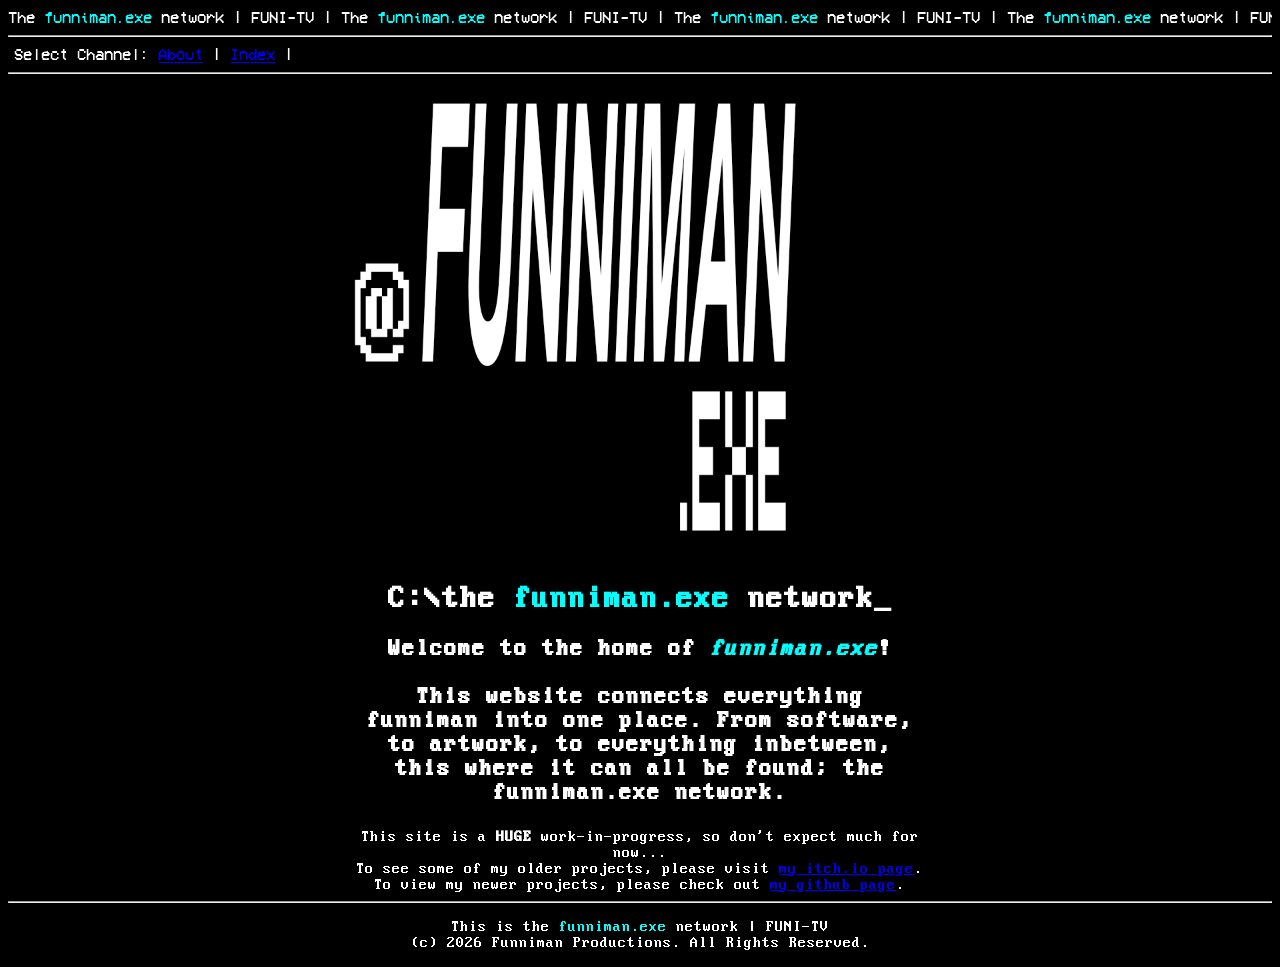
<file: index.html>
<!DOCTYPE html>
<html>

<head>
	<meta charset="utf-8">
	<meta name="viewport" content="width=device-width, initial-scale=1">

	<title>The funniman network</title>
	<link rel="stylesheet" href="/styles/default.css">

	<script type="module" src="/styles/default.js" defer></script>
</head>

<body>
	<div id="header-placeholder"></div>

	<center>
		<div class="image-wrapper">
			<img src="/content/img/funniman_logo_square.png" class="responsive-img">
		</div>
		<h1>C:\the <span style="color: aqua;">funniman.exe</span> network<blink_cursor>_</blink_cursor>
		</h1>
		<h2>Welcome to the home of <i><span style="color: aqua;">funniman.exe</span></i>!</h2>
		<div style="width: 45%">
			<h2>
				<p>
					This website connects everything funniman into one place.
					From software, to artwork, to everything inbetween, this where it can all be
					found; the funniman.exe network.
				</p>
			</h2>
			This site is a <b>HUGE</b> work-in-progress, so don't expect much for now...<br>
			To see some of my older projects, please visit <a href="https://funnimanexe.itch.io" target="_blank">my
				itch.io page</a>.<br>
			To view my newer projects, please check out <a href="https://github.com/funniman-exe" target="_blank">my
				github page</a>.
		</div>
	</center>

	<div id="footer-placeholder"></div>
</body>

</html>
</file>
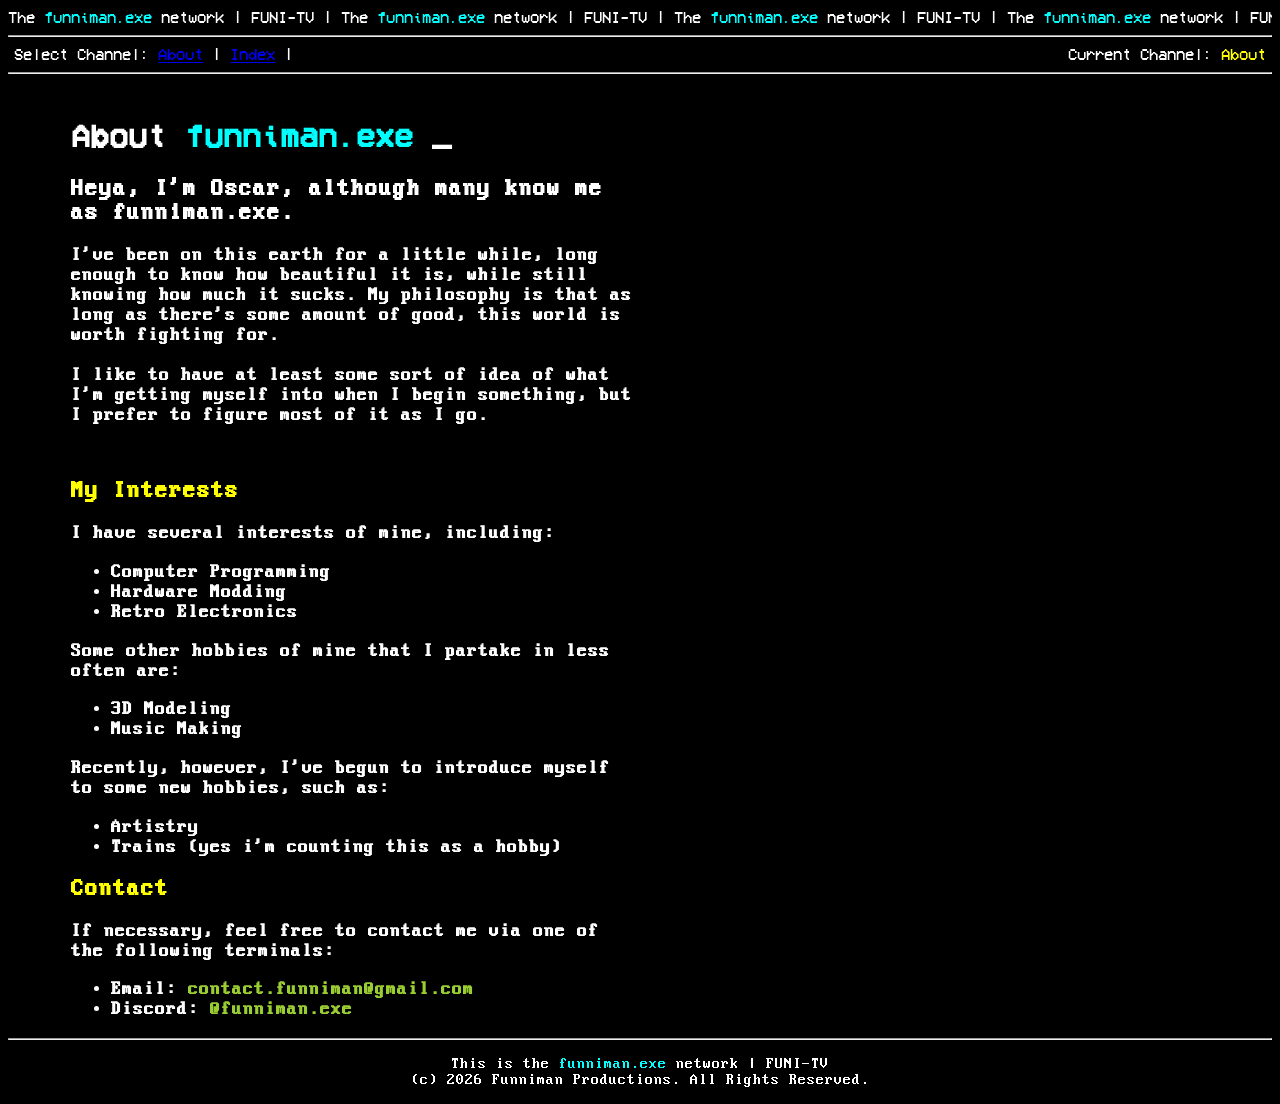
<file: about/index.html>
<!DOCTYPE html>
<html>

<head>
	<meta charset="utf-8">
	<meta name="viewport" content="width=device-width, initial-scale=1">

	<title>About | The funniman network</title>
	<link rel="stylesheet" href="/styles/default.css">

	<script type="module" src="/styles/default.js" defer></script>
</head>

<body>
	<div id="header-placeholder"></div>
	<br>
	<div style="font-family: VcrOsdMono; padding-left: 5%;">
		<h1>
			About <span style="color: aqua;">funniman.exe</span>
			<blink_cursor>_</blink_cursor>
		</h1>
	</div>
	<div style="width: 45%; padding-left: 5%;">
		<h2>
			Heya, I'm Oscar, although many know me as funniman.exe.
		</h2>
		<h3>
			I've been on this earth for a little while, long enough to know how beautiful it is, while still
			knowing how much it sucks.
			My philosophy is that as long as there's some amount of good, this world is worth fighting for.
			<br>
			<br>
			I like to have at least some sort of idea of what I'm getting myself into when I begin
			something, but I prefer to figure most of it as I go.
		</h3>
		<br>
		<h2 style="color: yellow;">
			My Interests
		</h2>
		<h3>
			I have several interests of mine, including:
			<ul>
				<li>Computer Programming</li>
				<li>Hardware Modding</li>
				<li>Retro Electronics</li>
			</ul>
			Some other hobbies of mine that I partake in less often are:
			<ul>
				<li>3D Modeling</li>
				<li>Music Making</li>
			</ul>
			Recently, however, I've begun to introduce myself to some new hobbies, such as:
			<ul>
				<li>Artistry</li>
				<li>Trains (yes i'm counting this as a hobby)</li>
			</ul>
		</h3>
		<h2 style="color: yellow">
			Contact
		</h2>
		<h3>
			If necessary, feel free to contact me via one of the following terminals:
			<ul>
				<li>Email: <span style="color: yellowgreen;">contact.funniman@gmail.com</span></li>
				<li>Discord: <span style="color: yellowgreen;">@funniman.exe</span></li>
			</ul>
		</h3>
	</div>

	<div id="footer-placeholder"></div>
</body>

</html>
</file>
<file: styles/default.css>
@import url("/styles/fonts.css");
@import url("/styles/classes.css");

body {
	background-color: black;
	color: white;
	font-family: VgaFont;
}

header {
	background-color: black;
	color: white;
	font-family: VcrOsdMono;
}
</file>
